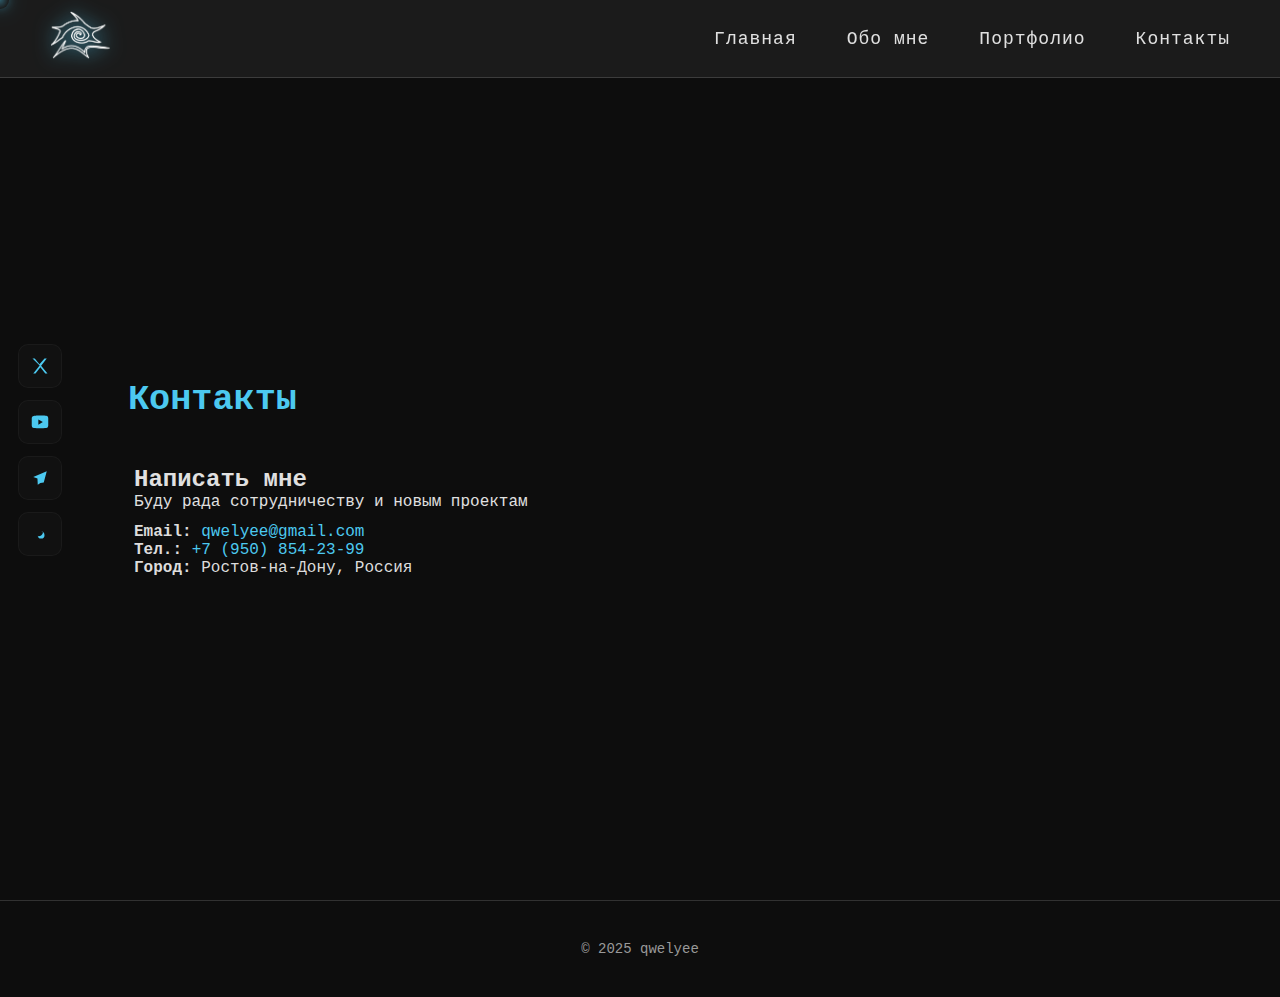
<file: contacts.html>
<!DOCTYPE html>
<html lang="ru">
<head>
  <meta charset="utf-8" />
  <meta name="viewport" content="width=device-width, initial-scale=1" />
  <title>Контакты — Даша</title>

  <link rel="stylesheet" href="style.css" />
</head>
<body class="page-contacts">

  <!-- HEADER -->
  <header class="site-header glass-header">
    <div class="logo">
      <a href="index.html#home" class="logo-link" aria-label="На главную">
        <img src="images/logo.png" alt="Логотип" />
      </a>
    </div>

    <nav class="main-nav">
      <ul>
        <li><a href="index.html#home">Главная</a></li>
        <li><a href="index.html#about">Обо мне</a></li>
        <li><a href="portfolio.html">Портфолио</a></li>
        <li><a href="contacts.html" class="active">Контакты</a></li>
      </ul>
    </nav>
  </header>

  <!-- SOCIAL BAR -->
  <div class="social-bar" aria-label="Социальные сети">
    <a class="social-btn" href="https://x.com/qwelyee" target="_blank" rel="noopener" aria-label="X (Twitter)">
      <!-- Новый логотип X -->
      <svg viewBox="0 0 24 24" width="18" height="18" fill="currentColor" aria-hidden="true">
        <path d="M18 2h3l-7.5 9.5L22 22h-3l-6.5-8.2L6 22H3l8.5-10.7L2 2h3l6.3 7.8L18 2z"/>
      </svg>
    </a>

    <a class="social-btn" href="https://youtube.com/@qwelyee?si=0139FvzWbVfPeIqi" target="_blank" rel="noopener" aria-label="YouTube">
      <svg viewBox="0 0 24 24" width="18" height="18" fill="currentColor"><path d="M23 7s-.2-1.6-.8-2.3c-.7-.9-1.5-.9-1.9-1C17.8 3.4 12 3.4 12 3.4s-5.8 0-8.3.5c-.4.1-1.2.1-1.9 1C1 5.4 1 7 1 7s0 2 0 3.8v2.4C1 15 1 16.8 1 16.8s.2 1.6.8 2.3c.7.9 1.6.9 2 .9 1.4.1 6.1.4 8.2.4 2 0 6.9-.3 8.3-.4.4 0 1.2 0 1.9-.9.6-.7.8-2.3.8-2.3s0-1.8 0-3.6V10.8c0-1.8 0-3.6 0-3.6zM9.8 15.5V8.5L15.8 12l-6 3.5z"/></svg>
    </a>

    <a class="social-btn" href="https://t.me/qwelyee" target="_blank" rel="noopener" aria-label="Telegram">
      <svg viewBox="0 0 24 24" width="18" height="18" fill="currentColor"><path d="M21 3L3 10.5l5.6 2.2L9 21l3.5-2.3L17 18l4-15z"/></svg>
    </a>

    <a class="social-btn" href="https://www.tiktok.com/@qwelyee?is_from_webapp=1&sender_device=pc" target="_blank" rel="noopener" aria-label="TikTok">
      <svg viewBox="0 0 24 24" width="18" height="18" fill="currentColor"><path d="M9 3v10.5A4.5 4.5 0 1013.5 9H16a6 6 0 01-7 6V3z"/></svg>
    </a>
  </div>

  <!-- MAIN -->
  <main class="section show">
    <h1 class="section-title" style="margin-top: 300px;">Контакты</h1>
    <div class="contact-grid">
      <!-- ЛЕВАЯ КОЛОНКА: информация -->
      <div class="contact-info">
        <h2>Написать мне</h2>
        <p>Буду рада сотрудничеству и новым проектам</p>
        <ul class="contact-list">
          <li><strong>Email:</strong> <a href="qwelyee@gmail.com">qwelyee@gmail.com</a></li>
          <li><strong>Тел.:</strong> <a href="tel:+79508542399">+7 (950) 854-23-99</a></li>
          <li><strong>Город:</strong> Ростов-на-Дону, Россия</li>
        </ul>
      </div>
    </div>
  </main>
  
  <footer class="site-footer">
    <p>© 2025 qwelyee</p>
  </footer>

  <script src="script.js"></script>
</body>
</html>
</file>
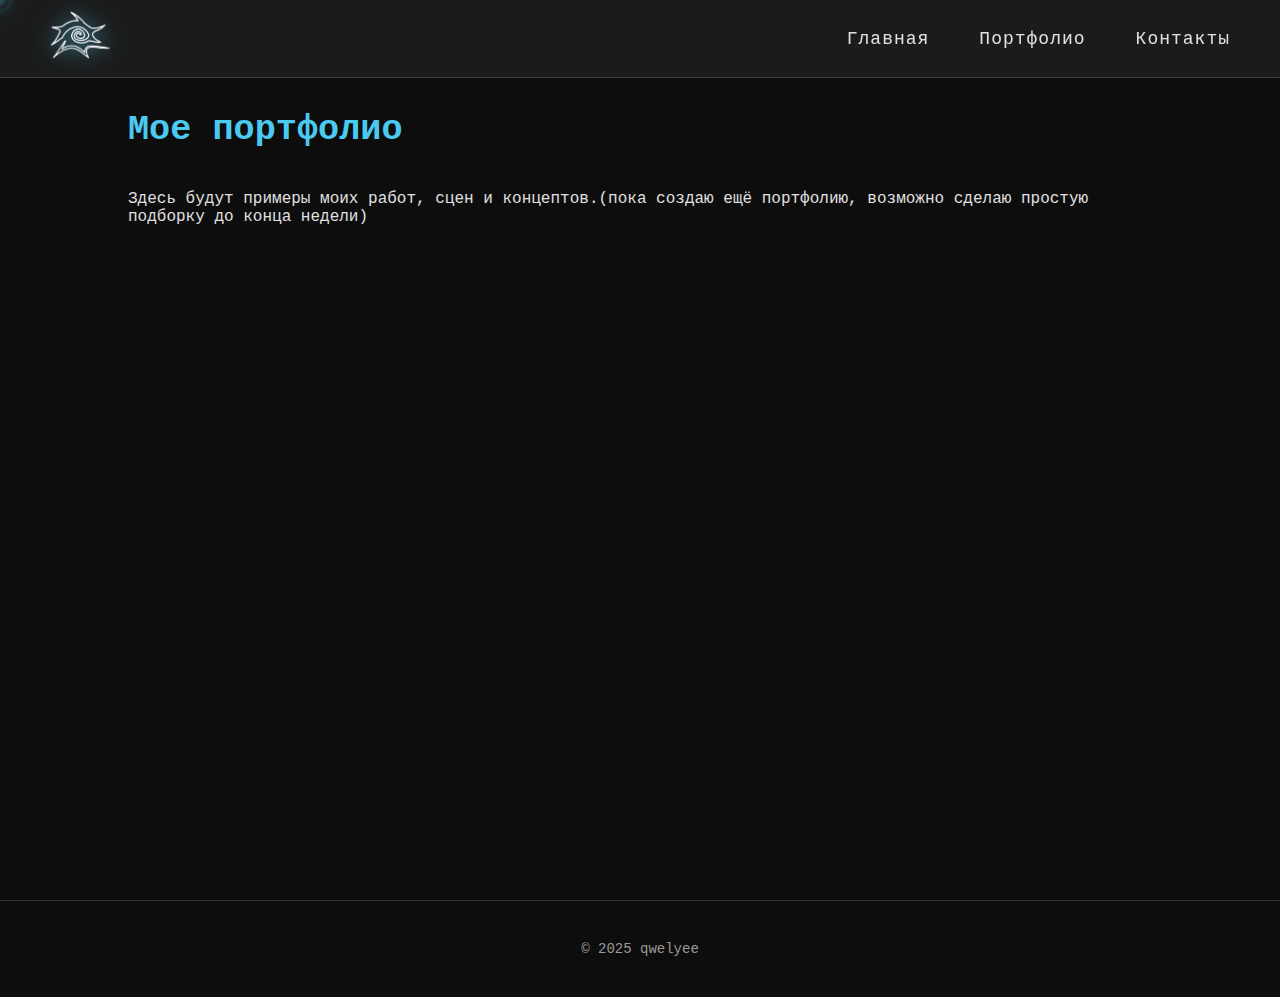
<file: portfolio.html>
<!DOCTYPE html>
<html lang="ru">
<head>
  <meta charset="utf-8" />
  <meta name="viewport" content="width=device-width, initial-scale=1" />
  <title>Проекты — Даша</title>
  <link rel="stylesheet" href="style.css" />
</head>
<body>

<header class="site-header glass-header">
    <div class="logo">
      <a href="index.html" class="logo-link" aria-label="Перейти на главную">
        <img src="images/logo.png" alt="Логотип" />
      </a>
    </div>
  <nav class="main-nav">
    <ul>
      <li><a href="index.html#home">Главная</a></li>
      <li><a href="portfolio.html">Портфолио</a></li>
      <li><a href="contacts.html">Контакты</a></li>
    </ul>
  </nav>
</header>

<main class="section show">
  <h1 class="section-title" style="margin-top: 30px;">Мое портфолио</h1>
  <p>Здесь будут примеры моих работ, сцен и концептов.(пока создаю ещё портфолию, возможно сделаю простую подборку до конца недели)</p>
</main>

<footer class="site-footer">
  <p>© 2025 qwelyee</p>
</footer>

<script src="script.js"></script>
</body>
</html>
</file>
<file: style.css>
/* ====== ОСНОВНЫЕ НАСТРОЙКИ ====== */
* {
  margin: 0;
  padding: 0;
  box-sizing: border-box;
}
/* Светящийся курсор */
.cursor-dot {
  position: fixed;
  top: 0;
  left: 0;
  width: 18px;
  height: 18px;
  border-radius: 50%;
  pointer-events: none;
  background: radial-gradient(circle, rgba(76, 201, 240, 0.9) 0%, rgba(76, 201, 240, 0) 70%);
  box-shadow: 0 0 10px rgba(76, 201, 240, 0.8), 0 0 25px rgba(76, 201, 240, 0.5);
  mix-blend-mode: lighten;
  z-index: 9999;
  transform: scale(1);
  transition: transform 0.15s ease, opacity 0.15s ease;
}
html, body {
  scroll-behavior: smooth;
  font-family: "Source Code Pro", monospace;
  background-color: #0d0d0d;
  color: #e0e0e0;
  overflow-x: hidden;
}
/* ====== ПЕРЕМЕННЫЕ ====== */
:root {
  --accent: #4cc9f0;
  --glass-bg: rgba(255, 255, 255, 0.06);
  --glass-border: rgba(255, 255, 255, 0.15);
  --shadow: rgba(0, 0, 0, 0.6);
}
/* ====== HEADER ====== */
.site-header {
  position: fixed;
  top: 0;
  width: 100%;
  padding: 6px 50px;
  display: flex;
  justify-content: space-between;
  align-items: center;
  background: var(--glass-bg);
  backdrop-filter: blur(12px);
  border-bottom: 1px solid var(--glass-border);
  z-index: 1000;
  transition: transform 0.4s ease;
}
.site-header.hide {
  transform: translateY(-100%);
}
.logo img {
  width: 60px;
  height: 60px;
  object-fit: contain;
  filter: drop-shadow(0 0 10px var(--accent));
}
.main-nav ul {
  display: flex;
  gap: 50px;
  list-style: none;
}
.main-nav a {
  color: #e0e0e0;
  text-decoration: none;
  font-size: 18px;
  letter-spacing: 1px;
  transition: color 0.3s, text-shadow 0.3s;
}
.main-nav a:hover {
  color: var(--accent);
  text-shadow: 0 0 10px var(--accent);
}
/* ====== HERO ====== */
.hero {
  position: relative;
  height: 100vh;
  overflow: hidden;
  display: flex;
  justify-content: center;
  align-items: center;
}
/* Контейнер слоя: сюда JS применяет translate3d — без CSS transition по transform */
.layer {
  position: absolute;
  inset: 0; /* top:0; right:0; bottom:0; left:0; */
  width: 120%;
  height: 120%;
  top: -9%;
  left: -12%;
  will-change: transform;
  pointer-events: none; /* слои не перехватывают курсор */
  overflow: hidden;
  z-index: 1;
}
/* z-index'ы для порядка */
.layer-back   { z-index: 1; }
.layer-middle { z-index: 2; }
.layer-front  { z-index: 3; }
/* Внутренний слой: фон и CSS-анимации (scale/fade) */
.layer-inner {
  width: 100%;
  height: 100%;
  background-size: cover;
  background-position: center;
  transform-origin: center center;
  will-change: transform, opacity;
  /* маленькая оптимизация: вынесем translateZ чтобы форсировать аппаратное ускорение */
  transform: translateZ(0);
}
/* Подставляем фоны и анимации на .layer-inner */
.layer-back .layer-inner {
  background-image: url("images/hero-bg1.png");
  opacity: 0;
  animation: fadeInScale 2s ease 0.9s forwards, zoomOut 3s ease 0.5s forwards;
}
.layer-middle .layer-inner {
  background-image: url("images/hero-bg2.png");
  opacity: 0;
  animation: fadeInScale 2s ease 0.5s forwards, zoomOut 3s ease 0.5s forwards;
}
.layer-front .layer-inner {
  background-image: url("images/hero-bg3.png");
  opacity: 1;
  animation: fadeToTransparent 1.5s ease 0.2s forwards, zoomOut 3s ease 0.5s forwards;
}
/* Заголовки поверх слоёв */
.hero-overlay {
  position: relative;
  z-index: 20;
  text-align: center;
  pointer-events: auto; /* чтобы при желании можно было кликать */
  opacity: 0;
  animation: fadeIn 1.6s ease 1.6s forwards;
}
.hero-title {
  font-size: 3.5rem;
  color: #fff;
  margin-bottom: 12px;
}
.hero-subtitle {
  font-size: 1.4rem;
  color: #b0b0b0;
}
/* Анимации для плавного появления */
@keyframes fadeInScale {
  from {
    opacity: 0;
    transform: scale(1.1);
  }
  to {
    opacity: 1;
    transform: scale(1);
  }
}
@keyframes fadeToTransparent {
  from {
    opacity: 1;
  }
  to {
    opacity: 0.70;
  }
}
@keyframes zoomOut {
  from {
    transform: scale(1.2);
  }
  to {
    transform: scale(1);
  }
}
@keyframes fadeIn {
  from {
    opacity: 0;
    transform: translateY(30px);
  }
  to {
    opacity: 1;
    transform: translateY(0);
  }
}

/* ====== ASIDE ====== */
.side-nav {
  position: fixed;
  right: 30px;
  top: 50%;
  transform: translateY(-50%);
  opacity: 0;
  transition: opacity 0.6s ease;
  z-index: 999;
}
.side-nav.visible {
  opacity: 1;
}
.side-nav ul {
  list-style: none;
}
.side-nav li {
  margin: 10px 0;
}
.side-nav a {
  color: #e0e0e0;
  text-decoration: none;
  font-size: 14px;
  transition: color 0.3s;
}
.side-nav a:hover {
  color: var(--accent);
}
/* ====== MAIN ====== */
main {
  padding-top: 120px;
}
.section {
  min-height: 100vh;
  padding: 80px 10%;
  opacity: 0;
  transform: translateY(50px);
  transition: opacity 1.2s ease, transform 1.2s ease;
}
.section.visible {
  opacity: 1;
  transform: translateY(0);
}
.section-title {
  font-size: 2.2rem;
  margin-bottom: 40px;
  color: var(--accent);
}
.section-title.center {
  text-align: center;
}
/* ====== ОБО МНЕ ====== */
.bio-content {
  display: flex;
  flex-wrap: wrap;
  align-items: center;
  justify-content: center;
  gap: 40px;
}
.bio-photo {
  flex: 1 1 300px;
  display: flex;
  justify-content: center;
}
.my-photo {
  width: 300px;
  height: 300px;
  object-fit: cover;
  border-radius: 15px;
  border: 2px solid var(--glass-border);
  box-shadow: 0 0 15px var(--shadow);
}
.bio-text {
  flex: 1 1 400px;
  text-align: left;
}
.bio-text p {
  margin-bottom: 15px;
  line-height: 1.6;
}
/* ====== ПРОГРАММЫ ====== */
.programs {
  margin-top: 30px;
  display: flex;
  flex-wrap: wrap;
  gap: 25px;
  justify-content: center;
}
.prog-item img {
  width: 60px;
  height: 60px;
  object-fit: contain;
  opacity: 0.7;
  transition: opacity 0.3s, transform 0.3s;
}
.prog-item img:hover {
  opacity: 1;
  transform: scale(1.1);
}
/* ====== ПОРТФОЛИО ====== */
.portfolio-grid {
  display: flex;
  justify-content: center;
  flex-wrap: wrap;
  gap: 40px;
}
.portfolio-item {
  position: relative;
  width: 350px;
  height: 250px;
  overflow: hidden;
  border-radius: 15px;
}
.portfolio-image {
  width: 100%;
  height: 100%;
  object-fit: cover;
  transition: transform 0.5s ease;
}
.portfolio-item:hover .portfolio-image {
  transform: scale(1.1);
}
.overlay {
  position: absolute;
  inset: 0;
  background: rgba(0, 0, 0, 0.6);
  opacity: 0;
  display: flex;
  justify-content: center;
  align-items: center;
  transition: opacity 0.4s;
}
.portfolio-item:hover .overlay {
  opacity: 1;
}
.view-btn {
  background: var(--accent);
  color: #000;
  padding: 10px 25px;
  border-radius: 20px;
  text-decoration: none;
  font-weight: 600;
  letter-spacing: 1px;
}
/* ====== FOOTER ====== */
.site-footer {
  text-align: center;
  padding: 40px 0;
  border-top: 1px solid var(--glass-border);
  color: #999;
  font-size: 14px;
}
/* ====== АДАПТИВ ====== */
@media (max-width: 900px) {
  .main-nav ul {
    gap: 20px;
  }
  .hero-title {
    font-size: 2.2rem;
  }
  .bio-content {
    flex-direction: column;
    text-align: center;
  }
  .my-photo {
    width: 240px;
    height: 240px;
  }
}
@media (max-width: 600px) {
  .site-header {
    padding: 10px 20px;
  }
  .main-nav a {
    font-size: 16px;
  }
  .section {
    padding: 60px 8%;
  }
  .portfolio-item {
    width: 90%;
  }
}



/* ========== Contacts: social bar + form styles ========== */
.social-bar {
  position: fixed;
  left: 18px;
  top: 50%;
  transform: translateY(-50%);
  display: flex;
  flex-direction: column;
  gap: 12px;
  z-index: 2500;
  pointer-events: auto;
}
.social-bar .social-btn {
  width: 44px;
  height: 44px;
  display: inline-flex;
  align-items: center;
  justify-content: center;
  background: rgba(255,255,255,0.02);
  border: 1px solid rgba(255,255,255,0.04);
  border-radius: 10px;
  color: var(--accent);
  text-decoration: none;
  transition: transform 0.12s ease, background 0.12s ease, box-shadow 0.12s ease;
}
.social-bar .social-btn svg { display:block; }
.social-bar .social-btn:hover {
  transform: translateY(-4px);
  background: rgba(76,201,240,0.09);
  box-shadow: 0 10px 30px rgba(76,201,240,0.06);
}

/* Contact grid and form */
.contact-grid {
  display: grid;
  grid-template-columns: 1fr 1fr;
  gap: 32px;
  align-items: start;
  margin-top: 18px;
}
.contact-info { padding: 6px; }
.contact-list { list-style: none; margin-top: 12px; padding: 0; color: #dcdcdc; }
.contact-list a { color: var(--accent); text-decoration: none; }
.contact-list a:hover { text-decoration: underline; }

.contact-form-wrap {
  background: var(--glass-bg);
  border: 1px solid var(--glass-border);
  padding: 20px;
  border-radius: 12px;
  backdrop-filter: blur(6px);
  box-shadow: 0 8px 30px rgba(0,0,0,0.45);
}

/* Inputs */
.contact-form .form-row { margin-bottom: 14px; display: flex; flex-direction: column; }
.contact-form label { font-size: 0.95rem; margin-bottom: 6px; color: #d8d8d8; }
.contact-form input[type="text"],
.contact-form input[type="email"],
.contact-form textarea {
  background: rgba(255,255,255,0.02);
  border: 1px solid rgba(255,255,255,0.04);
  color: #eaeaea;
  padding: 10px 12px;
  border-radius: 8px;
  font-size: 0.98rem;
  outline: none;
  transition: box-shadow 0.12s ease, border-color 0.12s ease;
}
.contact-form input:focus,
.contact-form textarea:focus {
  border-color: var(--accent);
  box-shadow: 0 6px 20px rgba(76,201,240,0.06);
}

/* Buttons */
.btn-primary {
  background: var(--accent);
  color: #000;
  border: none;
  padding: 10px 18px;
  border-radius: 12px;
  font-weight: 700;
  cursor: pointer;
  transition: transform 0.12s ease, box-shadow 0.12s ease;
}
.btn-primary:hover { transform: translateY(-3px); box-shadow: 0 12px 30px rgba(76,201,240,0.12); }

.btn-clear {
  margin-left: 12px;
  background: transparent;
  color: #ddd;
  border: 1px solid rgba(255,255,255,0.04);
  padding: 8px 14px;
  border-radius: 10px;
  cursor: pointer;
}

/* Status */
.form-status { margin-top: 12px; font-size: 0.95rem; color: lightgreen; }

/* Responsive */
@media (max-width: 900px) {
  .social-bar { display: none; }
  .contact-grid { grid-template-columns: 1fr; gap: 20px; }
  .contact-form-wrap { padding: 16px; }
}
</file>
